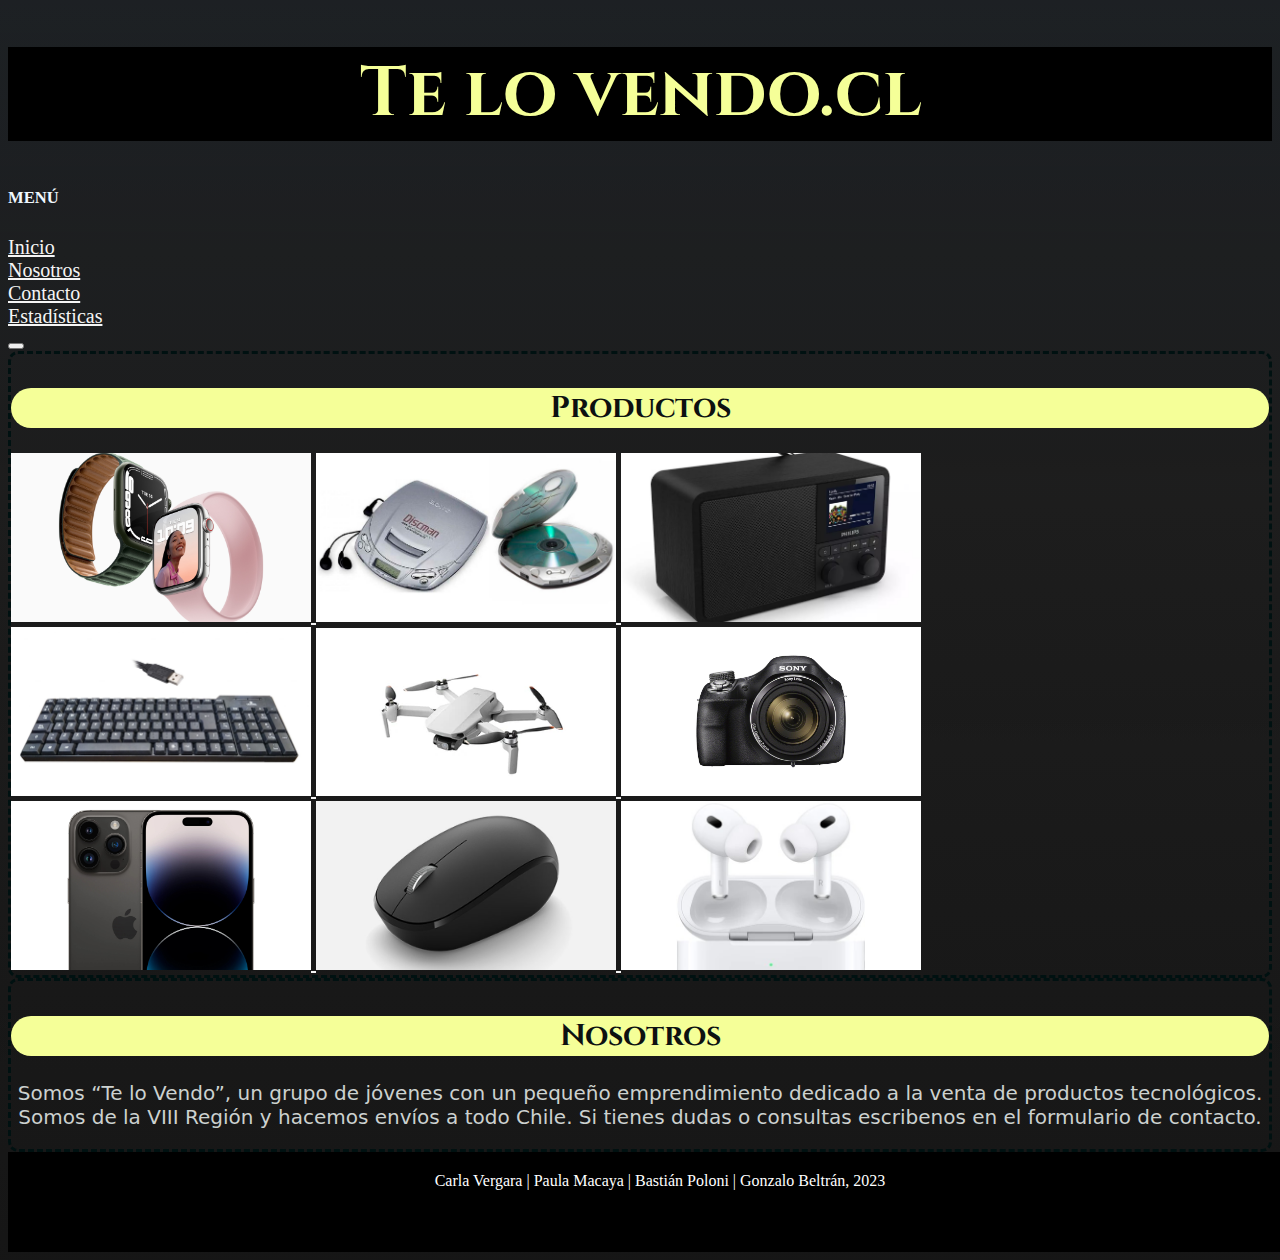
<file: index.html>
<!DOCTYPE html>
<html lang="es">
  <head>
    <meta charset="UTF-8" />
    <meta http-equiv="X-UA-Compatible" content="IE=edge" />
    <meta name="viewport" content="width=device-width, initial-scale=1.0" />
    <meta name="theme color" content="1e7bbf" />
    <title>Te lo vendo</title>
    <link rel="preconnect" href="https://fonts.googleapis.com" />
    <link rel="preconnect" href="https://fonts.gstatic.com" crossorigin />
    <link
      href="https://fonts.googleapis.com/css2?family=DynaPuff:wght@500&display=swap"
      rel="stylesheet"
    />
    <link
      href="https://cdn.jsdelivr.net/npm/bootstrap@5.1.3/dist/css/bootstrap.min.css"
      rel="stylesheet"
      integrity="sha384-1BmE4kWBq78iYhFldvKuhfTAU6auU8tT94WrHftjDbrCEXSU1oBoqyl2QvZ6jIW3"
      crossorigin="anonymous"
    />
    <link
      rel="stylesheet"
      href="https://cdn.jsdelivr.net/npm/@fancyapps/ui@5.0/dist/fancybox/fancybox.css"
    />
    <link rel="stylesheet" href="assets\style.css" />
    <link rel="preconnect" href="https://fonts.googleapis.com" />
    <link rel="preconnect" href="https://fonts.gstatic.com" crossorigin />
    <link
      href="https://fonts.googleapis.com/css2?family=Cinzel:wght@600&display=swap"
      rel="stylesheet"
    />
  </head>
  <body>
    <header id="inicio">
      <h1>Te lo vendo.cl</h1>
    </header>
    <!-- NAVBAR -->
    <div class="collapse" id="navbarToggleExternalContent">
      <div class="bg-dark p-4">
        <h5 class="Menu">MENÚ</h5>
        <li class="nav-item">
          <a href="#INICIO">Inicio</a>
        </li>
        <li class="nav-item">
          <a href="#NOSOTROS">Nosotros</a>
        </li>
        <li class="nav-item">
          <a href="contacto.html" target="_blank">Contacto</a>
        </li>
        <li>
          <a href="estadisticas.html" target="_blank">Estadísticas</a>
        </li>
      </div>
    </div>
    <nav class="navbar navbar-dark bg-dark">
      <div class="container-fluid">
        <button
          class="navbar-toggler"
          type="button"
          data-bs-toggle="collapse"
          data-bs-target="#navbarToggleExternalContent"
          aria-controls="navbarToggleExternalContent"
          aria-expanded="false"
          aria-label="Toggle navigation"
        >
          <span class="navbar-toggler-icon"></span>
        </button>
      </div>
    </nav>
    <main class="container-fluid">
      <section class="row">
        <section id="PRODUCTOS" class="box col-xl-8 m-auto mt-2 mb-4">
          <h2 class=" mb-4">Productos</h2>
          <section class="ms-3 flex gap-4 mb-4">
            <a
              href="assets\img\smartwatch.jpg"
              data-fancybox="gallery"
              data-caption="Smartwatch"
            >
              <img src="assets\img\smartwatch thumb.jpg" width="300" />
            </a>

            <a
              href="assets\img\discman.jpg"
              data-fancybox="gallery"
              data-caption="Discman"
            >
              <img src="assets\img\discman thumb.jpg" width="300" />
            </a>
            <a
              href="assets\img\radio.jpg"
              data-fancybox="gallery"
              data-caption="Radio"
            >
              <img src="assets\img\radio thumb.jpg" width="300" />
            </a>
          </section>

          <section class="ms-3 flex gap-4 mb-4">
            <a
              href="assets/img/teclado.jpg"
              data-fancybox="gallery"
              data-caption="Teclado"
            >
              <img src="assets/img/teclado thumb.jpg" width="300" />
            </a>
            <a
              href="assets\img\dron.webp"
              data-fancybox="gallery"
              data-caption="Dron"
            >
              <img src="assets\img\dron.webp" width="300" />
            </a>
            <a
              href="assets\img\camara.jpg"
              data-fancybox="gallery"
              data-caption="Camara"
            >
              <img src="assets\img\camara thumb.jpg" width="300" />
            </a>
          </section>

          <section class="ms-3 flex gap-4 mb-4">
            <a
              href="assets\img\smartphone.jpg"
              data-fancybox="gallery"
              data-caption="Smartphone"
            >
              <img src="assets\img\smartphone thumb.jpg" width="300" />
            </a>
            <a
              href="assets\img\mouse.jfif"
              data-fancybox="gallery"
              data-caption="Mouse"
            >
              <img src="assets\img\mouse.jfif" width="300" />
            </a>
            <a
              href="assets\img\audifonos.jpg"
              data-fancybox="gallery"
              data-caption="Audifonos Bluetooth"
            >
              <img src="assets\img\audifonos thumb.jpg" width="300" />
            </a>
          </section>
        </section>

        <section id="NOSOTROS" class="container-fluid col-xl-3 box mt-2 mb-4">
          <h2>Nosotros</h2>
          <p class="p-5">
            Somos “Te lo Vendo”, un grupo de jóvenes con un pequeño
            emprendimiento dedicado a la venta de productos tecnológicos. Somos
            de la VIII Región y hacemos envíos a todo Chile. Si tienes dudas o
            consultas escribenos en el formulario de contacto.
          </p>
        </section>
      </section>
    </main>
    <!-- FOOTER -->
    <footer class="text" class="row align-content-center m-auto p-4 black">
      Carla Vergara | Paula Macaya | Bastián Poloni | Gonzalo Beltrán, 2023
    </footer>
    <script
      src="https://code.jquery.com/jquery-3.6.4.min.js"
      integrity="sha256-oP6HI9z1XaZNBrJURtCoUT5SUnxFr8s3BzRl+cbzUq8="
      crossorigin="anonymous"
    ></script>
    <script src="https://cdn.jsdelivr.net/npm/@fancyapps/ui@5.0/dist/fancybox/fancybox.umd.js"></script>
    <script
      src="https://cdn.jsdelivr.net/npm/bootstrap@5.1.3/dist/js/bootstrap.bundle.min.js"
      integrity="sha384-ka7Sk0Gln4gmtz2MlQnikT1wXgYsOg+OMhuP+IlRH9sENBO0LRn5q+8nbTov4+1p"
      crossorigin="anonymous"
    ></script>
    <script src="assets/funciones.js"></script>
  </body>
</html>
</file>
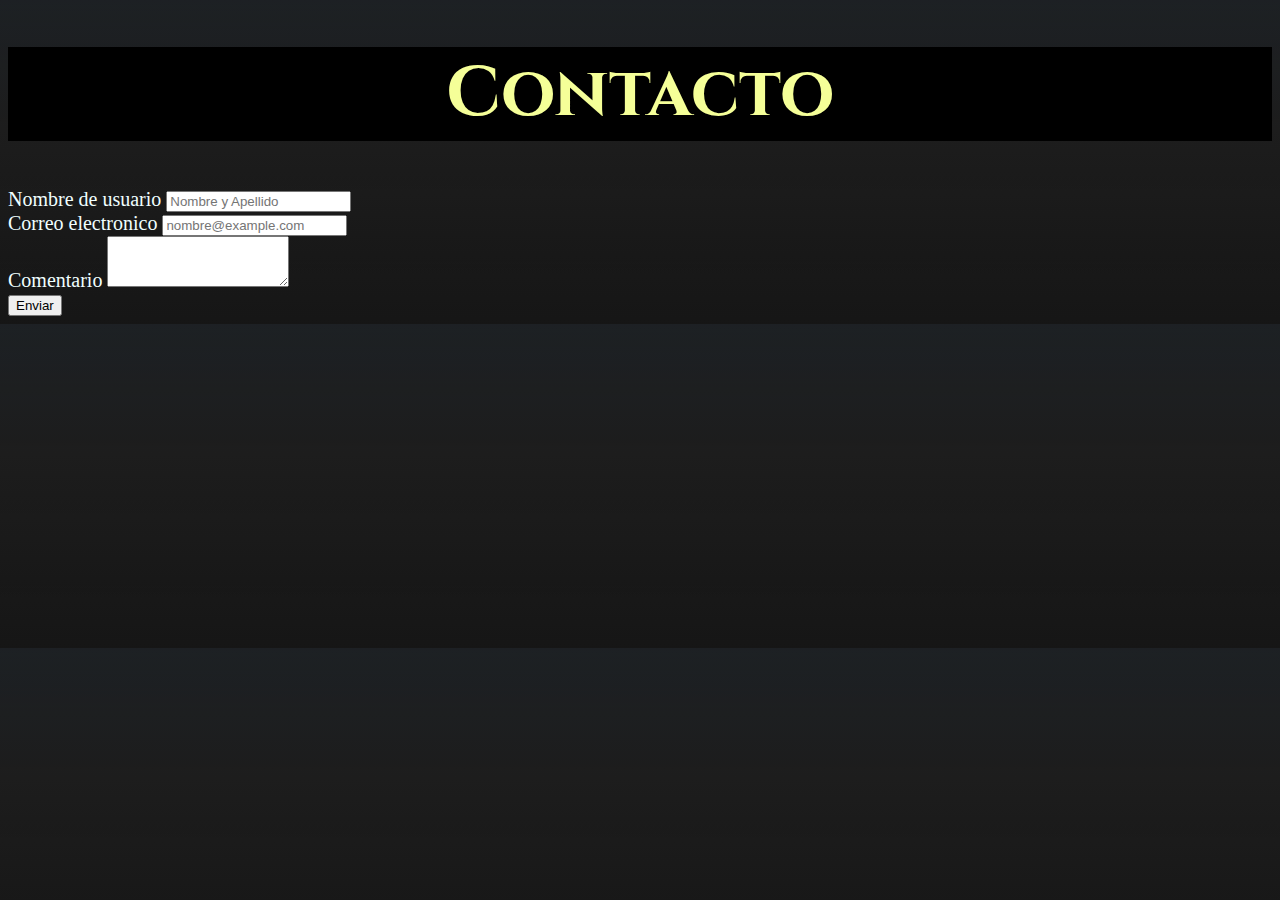
<file: contacto.html>
<!DOCTYPE html>
<html lang="es">
  <head>
    <meta charset="UTF-8" />
    <meta http-equiv="X-UA-Compatible" content="IE=edge" />
    <meta name="viewport" content="width=device-width, initial-scale=1.0" />
    <link rel="stylesheet" href="assets\style.css" />
    <link
      href="https://cdn.jsdelivr.net/npm/bootstrap@5.1.3/dist/css/bootstrap.min.css"
      rel="stylesheet"
      integrity="sha384-1BmE4kWBq78iYhFldvKuhfTAU6auU8tT94WrHftjDbrCEXSU1oBoqyl2QvZ6jIW3"
      crossorigin="anonymous"
    />
    <link rel="preconnect" href="https://fonts.googleapis.com" />
    <link rel="preconnect" href="https://fonts.gstatic.com" crossorigin />
    <link
      href="https://fonts.googleapis.com/css2?family=DynaPuff:wght@500&display=swap"
      rel="stylesheet"
    />
    <link rel="preconnect" href="https://fonts.googleapis.com" />
    <link rel="preconnect" href="https://fonts.gstatic.com" crossorigin />
    <link
      href="https://fonts.googleapis.com/css2?family=Cinzel:wght@600&display=swap"
      rel="stylesheet"
    />
    <title>Contacto</title>
  </head>
  <body>
    <header><h1>Contacto</h1></header>
    <section class="container-fluid">
      <form>
        <div class="m-3">
          <label for="nombre" class="form-label">Nombre de usuario</label>
          <input
            type="text"
            class="form-control"
            id="nombre"
            placeholder="Nombre y Apellido"
          />
        </div>
        <div class="m-3">
          <label for="correo" class="form-label">Correo electronico</label>
          <input
            type="email"
            class="form-control"
            id="correo"
            placeholder="nombre@example.com"
          />
        </div>
        <div class="m-3">
          <label for="comentario" class="form-label">Comentario</label>
          <textarea class="form-control" id="comentario" rows="3"></textarea>
        </div>
        <button class="m-3 btn btn-outline-light" id="enviar" type="submit">
          Enviar
        </button>
      </form>
    </section>
    

    <script src="assets/funciones.js"></script>
    <script
      src="https://cdn.jsdelivr.net/npm/bootstrap@5.1.3/dist/js/bootstrap.bundle.min.js"
      integrity="sha384-ka7Sk0Gln4gmtz2MlQnikT1wXgYsOg+OMhuP+IlRH9sENBO0LRn5q+8nbTov4+1p"
      crossorigin="anonymous"
    ></script>
  </body>
</html>
</file>
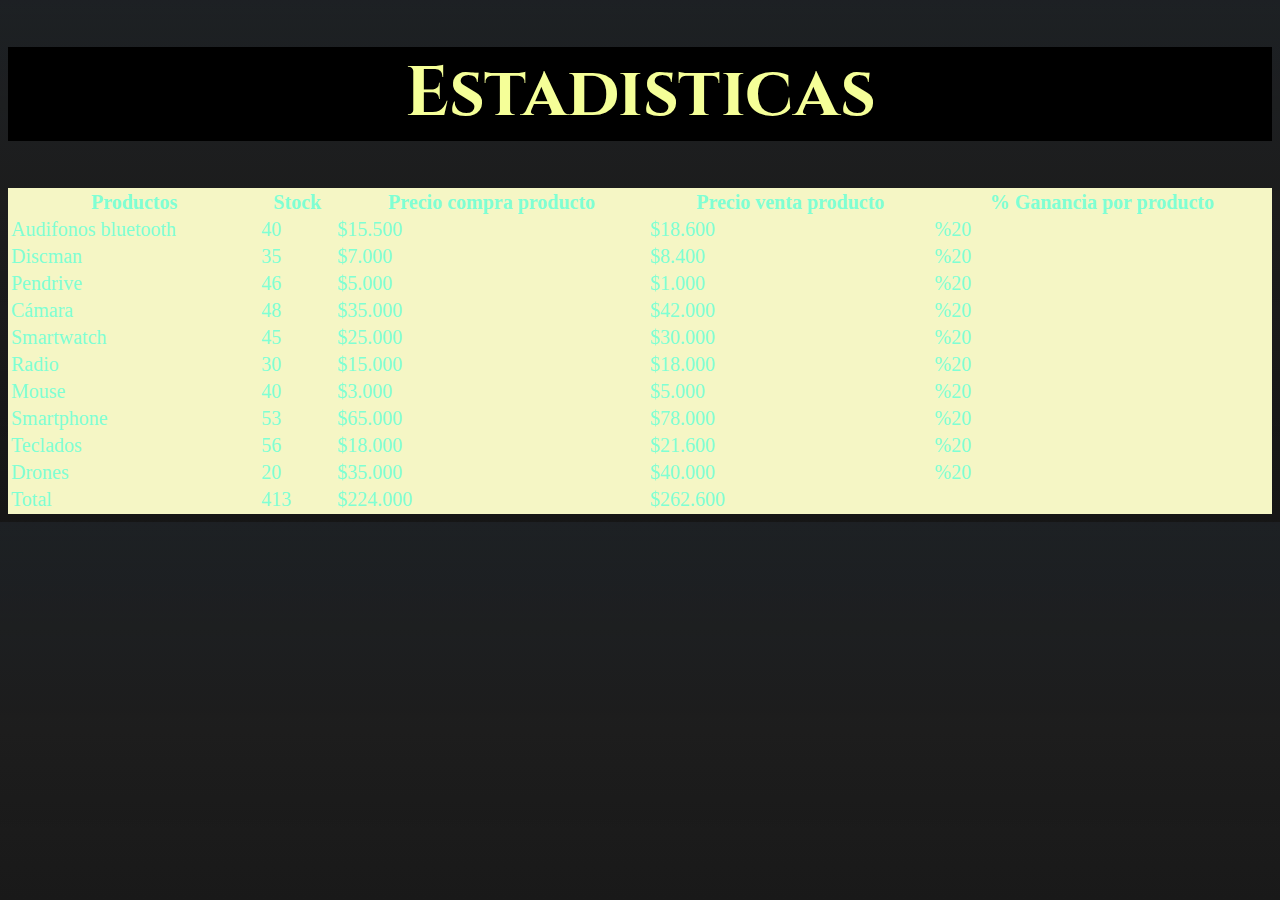
<file: estadisticas.html>
<!DOCTYPE html>
<html lang="es">
  <head>
    <meta charset="UTF-8" />
    <meta http-equiv="X-UA-Compatible" content="IE=edge" />
    <meta name="viewport" content="width=device-width, initial-scale=1.0" />
    <title>Estadística - Proyecto "Te lo vendo"</title>
    <link rel="preconnect" href="https://fonts.googleapis.com">
<link rel="preconnect" href="https://fonts.gstatic.com" crossorigin>
<link href="https://fonts.googleapis.com/css2?family=Cinzel:wght@600&display=swap" rel="stylesheet">
    <link
      rel="stylesheet"
      href="https://cdn.datatables.net/1.13.4/css/jquery.dataTables.css"
    />
    <link rel="stylesheet" href="assets\style.css" />
    <link
      href="https://cdn.jsdelivr.net/npm/bootstrap@5.1.3/dist/css/bootstrap.min.css"
      rel="stylesheet"
      integrity="sha384-1BmE4kWBq78iYhFldvKuhfTAU6auU8tT94WrHftjDbrCEXSU1oBoqyl2QvZ6jIW3"
      crossorigin="anonymous"
    />
    
  </head>
  <body>
    <main class="container-fluid">
    <h1>Estadisticas</h1>
        <table id="estadisticas" class="table table-striped display cell-border" style="width: 100%;">
          <colgroup>
            <col>
            <colgroup/>
            <thead>
                <tr>
                    <th>Productos</th>
                    <th> Stock </th>
                    <th> Precio compra producto </th>
                    <th> Precio venta producto </th>
                    <th> % Ganancia por producto</th> 
                </tr>
            </thead>
            
            <tbody>
                <tr>
                    <td>Audifonos bluetooth</td>
                    <td>40</td>
                    <td> $15.500 </td>
                    <td> $18.600 </td>
                    <td> %20 </td>
                </tr>
                <tr>
                  <td>Discman</td>
                  <td>35</td>
                  <td>$7.000</td>
                  <td>$8.400</td>
                  <td> %20 </td>
                </tr>
                <tr>
                  <td>Pendrive</td>
                  <td>46</td>
                  <td>$5.000</td>
                  <td>$1.000</td>
                  <td> %20 </td>
                </tr>
                <tr>
                  <td>Cámara</td>
                  <td>48</td>
                  <td>$35.000</td>
                  <td>$42.000</td>
                  <td> %20 </td>
                </tr>
                <tr>
                  <td>Smartwatch</td>
                  <td>45</td>
                  <td>$25.000</td>
                  <td>$30.000</td>
                  <td>%20</td>
                </tr>
                <tr>
                  <td>Radio</td>
                  <td>30</td>
                  <td>$15.000</td>
                  <td>$18.000</td>
                  <td>%20</td>
                </tr>
                <tr>
                  <td>Mouse</td>
                  <td>40</td>
                  <td>$3.000</td>
                  <td>$5.000</td>
                  <td>%20</td>
                </tr>
                <tr>
                  <td>Smartphone</td>
                  <td>53</td>
                  <td>$65.000</td>
                  <td>$78.000</td>
                  <td>%20</td>
                </tr>
                <tr>
                  <td>Teclados</td>
                  <td>56</td>
                  <td>$18.000</td>
                  <td>$21.600</td>
                  <td>%20</td>
                </tr>
                <tr>
                  <td>Drones</td>
                  <td>20</td>
                  <td>$35.000</td>
                  <td>$40.000</td>
                  <td>%20</td>
                </tr>
            </tbody>
            <tfoot>
              <tr>
                <td colspan="">Total</td>
                <td>413 </td>
                <td>$224.000</td>
                <td>$262.600</td>   
              </tr>
            </tfoot>      
        </table>
    </main>
      
        <script src=https://code.jquery.com/jquery-3.5.1.js></script>
        <script src=https://cdn.datatables.net/1.13.4/js/jquery.dataTables.min.js></script>
        <script src="assets/funciones.js"></script>
  </body>
</html>
</file>
